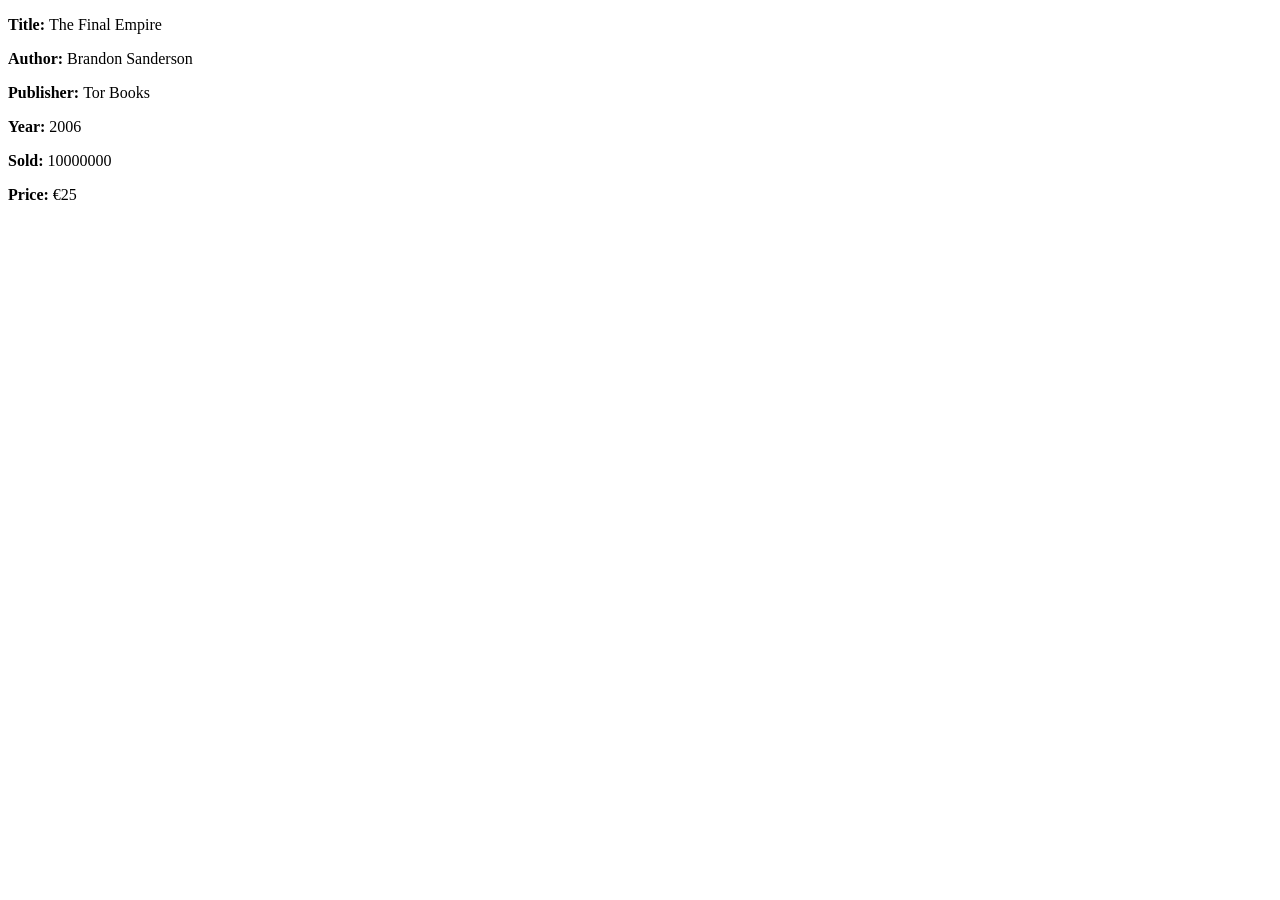
<file: 2-objecten/opdracht-02-boek/index.html>
<!DOCTYPE html>
<html lang="en">
<head>
  <meta charset="UTF-8">
  <meta name="viewport" content="width=device-width, initial-scale=1.0">
  <title>Opdracht 2 - Boek</title>

  <script src="./app.js" defer></script>
</head>
<body>
  
  <div class="output"></div>

</body>
</html>
</file>
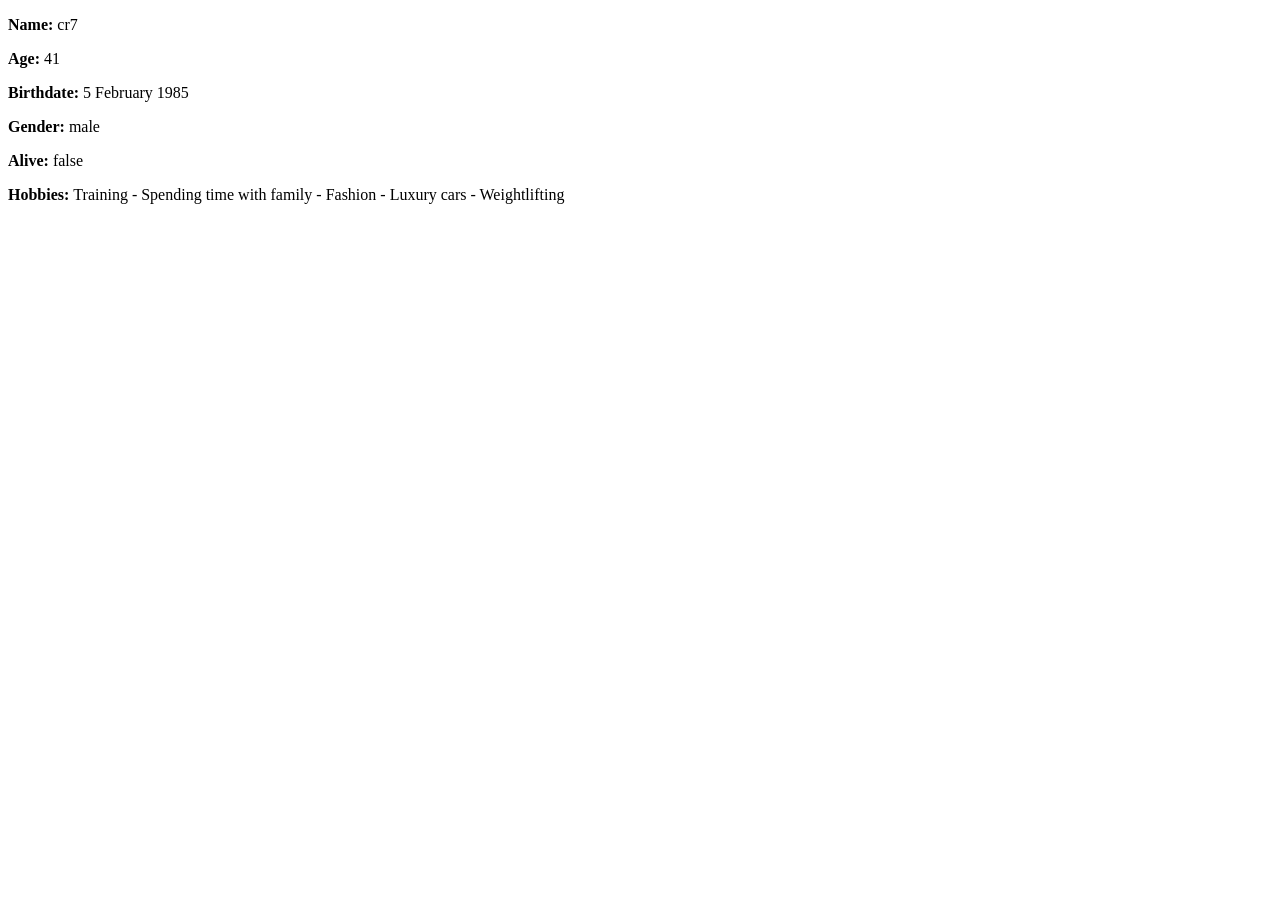
<file: 2-objecten/opdracht-03-persoon/index.html>
<!DOCTYPE html>
<html lang="en">
<head>
  <meta charset="UTF-8">
  <meta name="viewport" content="width=device-width, initial-scale=1.0">
  <title>Opdracht 3 - persoon</title>

  <script src="./app.js" defer></script>
</head>
<body>
  
  <div class="output"></div>

</body>
</html>
</file>
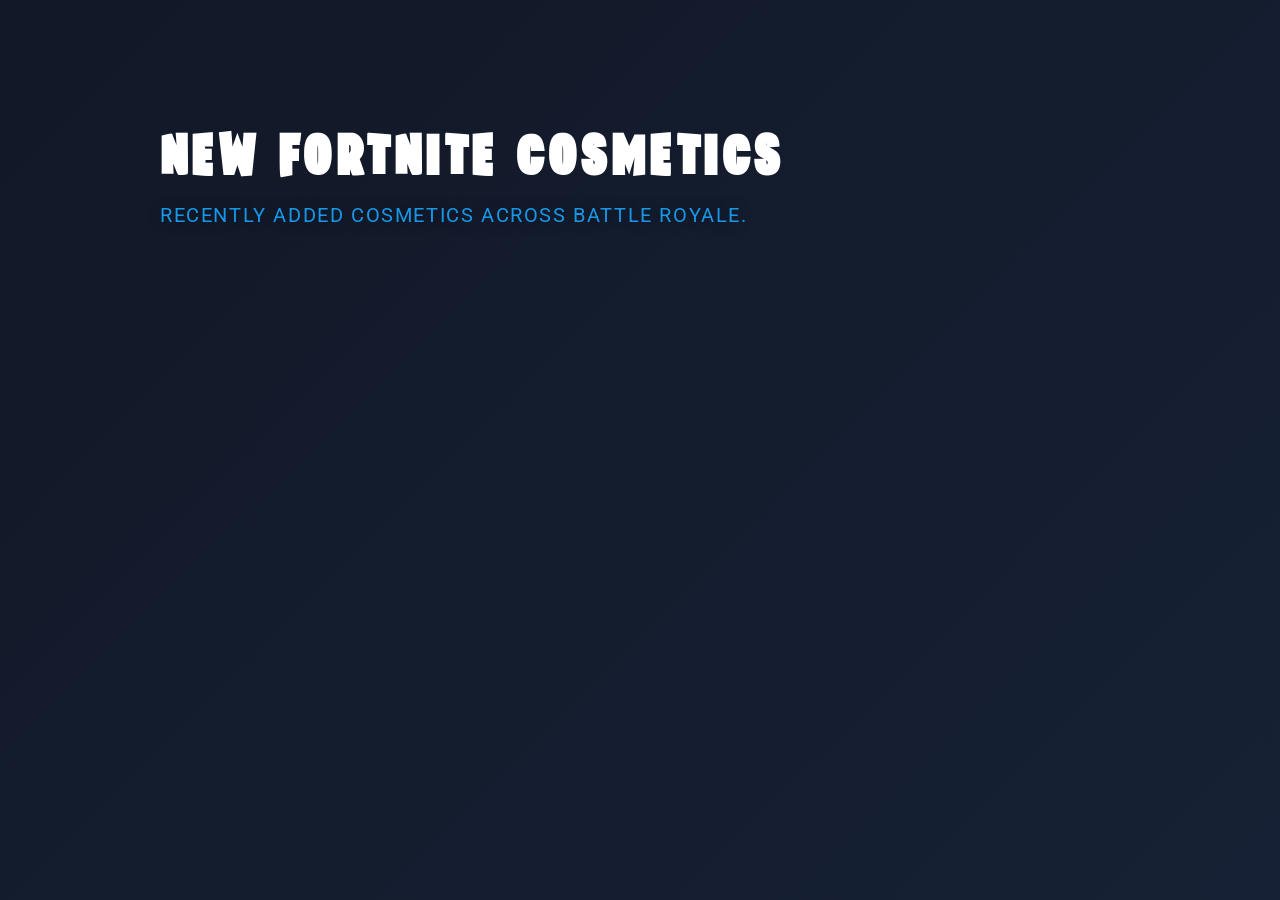
<file: 4-api/opdracht-01-fortnite-cosmetics/index.html>
<!DOCTYPE html>
<html lang="en">
<head>
  <meta charset="UTF-8">
  <meta name="viewport" content="width=device-width, initial-scale=1.0">
  <title>Opdracht 1 - Fortnite Cosmetics</title>

  <!-- Google fonts library -->
  <link rel="preconnect" href="https://fonts.googleapis.com">
  <link rel="preconnect" href="https://fonts.gstatic.com" crossorigin>

  <!-- Roboto -->
  <link href="https://fonts.googleapis.com/css2?family=Roboto:ital,wght@0,100..900;1,100..900&display=swap" rel="stylesheet">

  <link rel="stylesheet" href="./style.css">
  <script src="./app.js" defer></script>
</head>
<body>

  <main>
    <section class="new-cosmetics">

      <div class="heading">
        <h1>New fortnite cosmetics</h1>
        <p>Recently added cosmetics across Battle Royale.</p>
      </div>

      <div class="card-wrapper">
        <!-- Javascript renders cards here -->
      </div>

    </section>
  </main>
  
</body>
</html>
</file>
<file: 4-api/opdracht-01-fortnite-cosmetics/style.css>
@font-face {
    src: url('./assets/fonts/Fortnite.ttf');
    font-family: 'fortnite'
}

:root {

    /* ===== Color palette */
        --primary-color: #1897E7;

        --font-color: #ffffff;

        --bg-color: linear-gradient(
            135deg,
            #111827,
            #172135
        );

        --overlay-color: #111827;

    /* ===== Typography ===== */
        --font-size-h1: 3.5rem;
        --font-size-h2: 3rem;
        --font-size-h3: 2.25rem;

        --font-size-p-l: 1.5rem;
        --font-size-p-m: 1.375rem;
        --font-size-p-s: 1.25rem;

        --font-weight-s: 300;
        --font-weight-m: 700;
        --font-weight-l: 800;
        --font-weight-xl: 900;

        --letter-spacing: .08em;
        --line-height: 1.2;
        
        --text-shadow: 0 0 16px rgba(0, 0, 0, .25);

        --font-family-h: 'fortnite', sans-serif;
        --font-family-p: "Roboto", sans-serif;

    /* ===== SPACING ===== */
        --space-1: .25rem;
        --space-2: .5rem;
        --space-3: 1rem;
        --space-4: 2rem;
        --space-5: 4rem;

        --sec-space-1: 8rem;
        --sec-space-2: 10rem;
        --sec-space-3: 12rem;
}

* {
    padding: 0;
    margin: 0;
}

*,
*::before,
*::after {
    box-sizing: border-box;
}

html {
    background: var(--bg-color);
    min-height: 100%;
    background-attachment: fixed;
}

h1 {
    color: var(--font-color);
    font-size: var(--font-size-h1);
    font-weight: var(--font-weight-l);
    font-family: var(--font-family-h);
    letter-spacing: var(--letter-spacing);
    text-transform: uppercase;
}

ul {
    list-style: none;
}

p, ul {
    font-family: var(--font-family-p);
    color: var(--font-color);
}

/* =============================== */
/* ==== new cosmetic section ===== */
/* =============================== */

.new-cosmetics {
    display: flex;
    flex-direction: column;
    gap: var(--space-5);
    padding: var(--sec-space-1) var(--sec-space-2);
}

.new-cosmetics .heading p {
    text-transform: uppercase;
    margin: var(--space-3) 0;
    font-size: var(--font-size-p-s);
    letter-spacing: var(--letter-spacing);
    color: var(--primary-color);
    text-shadow: var(--text-shadow);
}

/* ==== Wrapper ===== */
.card-wrapper {
    display: grid;
    grid-template-columns: repeat(4, 1fr);
    gap: var(--space-3)
}

.card-wrapper .card {
    position: relative;
    background: rgba(255, 255, 255, .1);
    cursor: pointer;
}

.card-wrapper .card img {
    width: 100%;
}

.card-wrapper .card .overlay {
    display: flex;
    flex-direction: column;
    justify-content: center;
    gap: var(--space-4);
    padding: var(--space-5) var(--space-3) var(--space-5) var(--space-5);

    position: absolute;
    inset: 0;
    background: var(--bg-color);

    opacity: 0;
    transform: translateY(100%);
    transition: transform .2s ease-in, opacity .2s ease-in;
}

.card-wrapper .card:hover .overlay {
    transform: translateY(0);
    opacity: 1;
}

.card-wrapper .card:hover {
    border: 1px solid var(--primary-color);
}

.card-wrapper .card .overlay p {
    font-size: var(--font-size-p-m);
    font-weight: var(--font-weight-l);
    line-height: var(--line-height);
}

.card-wrapper .card .overlay ul {
    display: flex;
    flex-direction: column;
    gap: var(--space-3);
    font-weight: var(--font-weight-s);
}

.card-wrapper .card .overlay ul li {
    font-size: var(--font-size-p-m);

    display: flex;
    gap: var(--space-3);
    align-items: center;
    line-height: 1.5;
}

.card-wrapper .card .overlay ul li::before {
    content: '';
    width: 20px;
    height: 3px;
    background: var(--primary-color);
}
</file>
